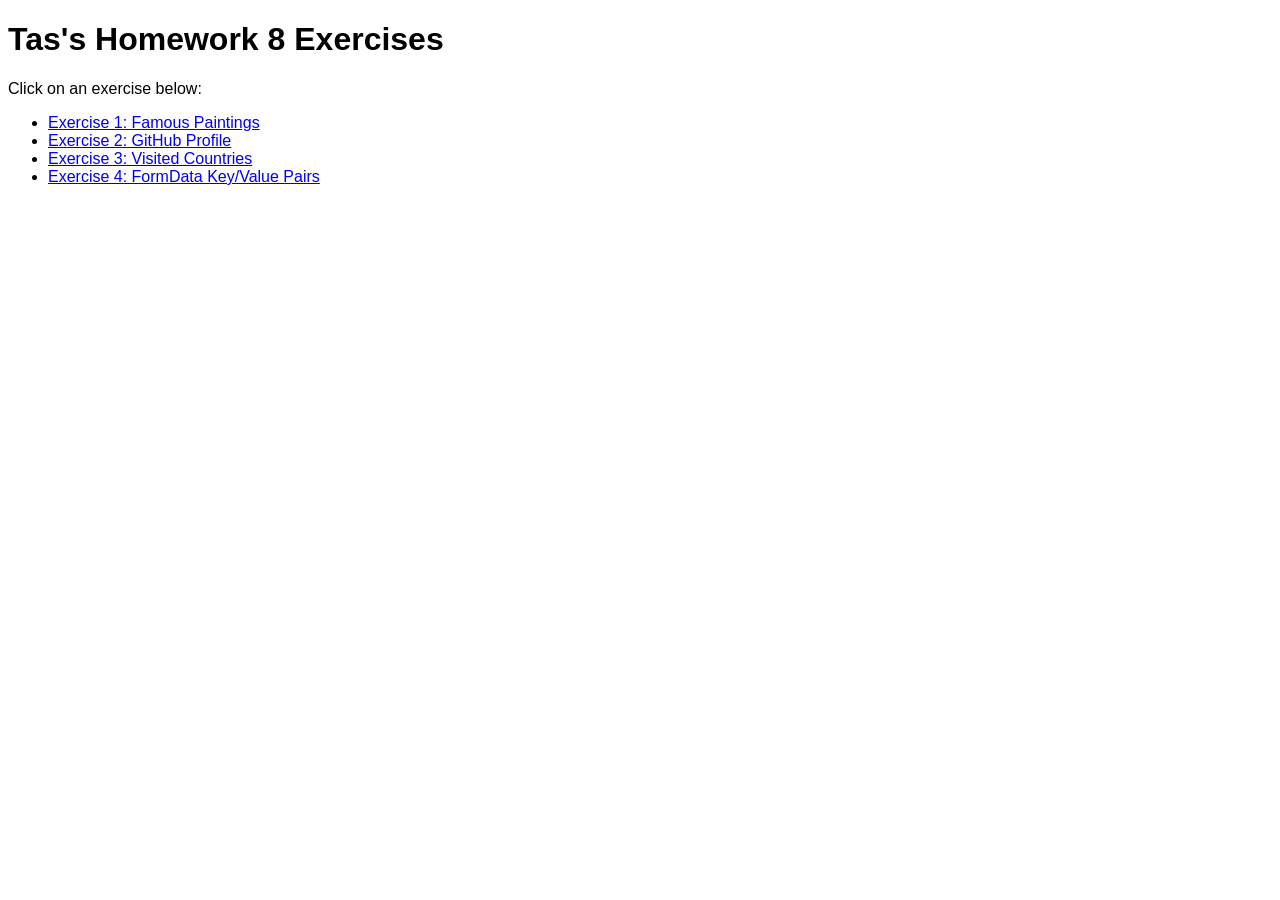
<file: index.html>
<!DOCTYPE html>
<html lang="en">
<head>
    <meta charset="UTF-8">
    <meta name="viewport" content="width=device-width, initial-scale=1.0">
    <title>Tas's Homework 8</title>
    <link rel="stylesheet" href="css/style.css">
</head>
<body>
    <h1>Tas's Homework 8 Exercises</h1>
    <p>Click on an exercise below:</p>
    <ul>
        <li><a href="html/ex1.html">Exercise 1: Famous Paintings</a></li>
        <li><a href="html/ex2.html">Exercise 2: GitHub Profile</a></li>
        <li><a href="html/ex3.html">Exercise 3: Visited Countries</a></li>
        <li><a href="html/ex4.html">Exercise 4: FormData Key/Value Pairs</a></li>
    </ul>
</body>
</html>
</file>
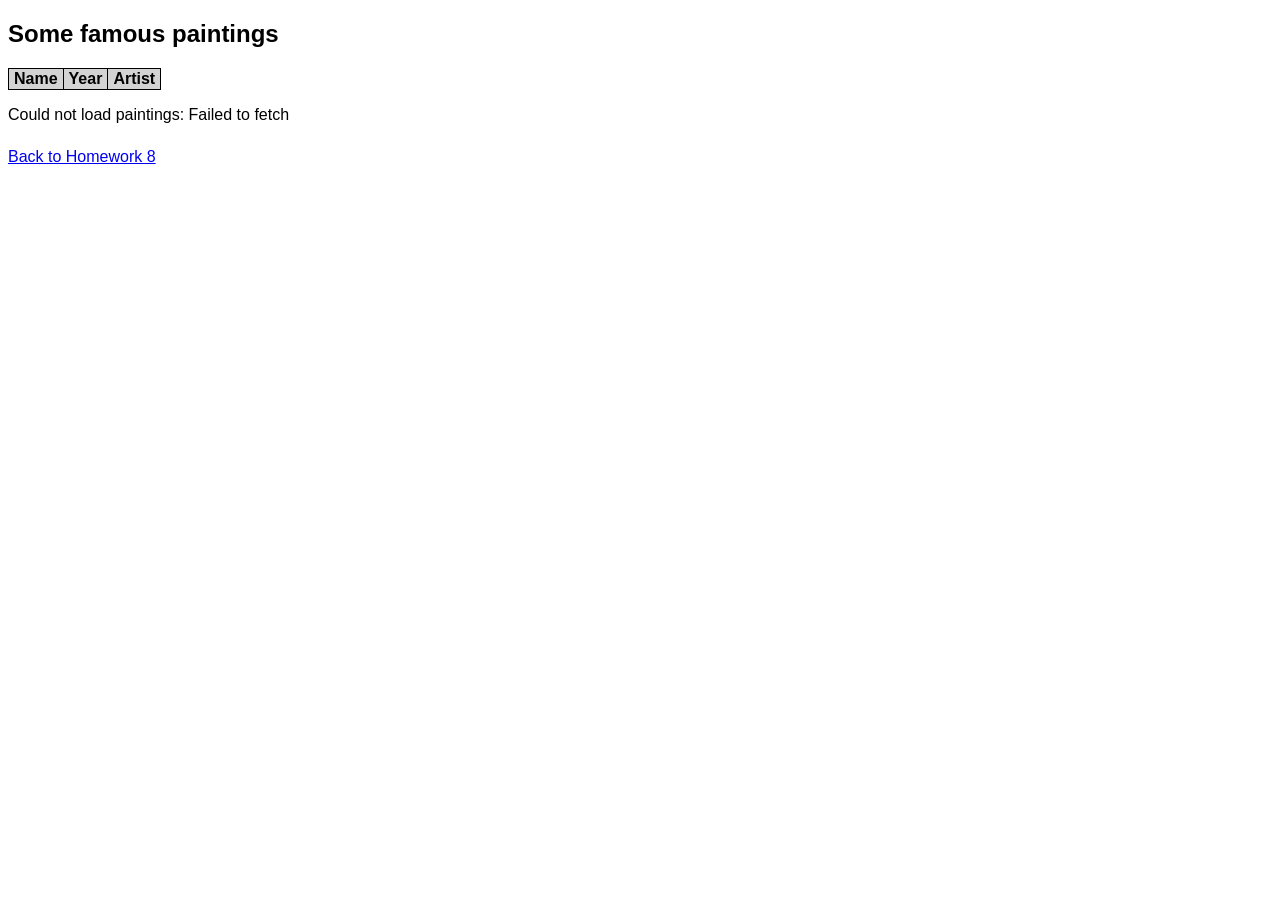
<file: html/ex1.html>
<!DOCTYPE html>
<html lang="en">
<head>
    <meta charset="UTF-8">
    <meta name="viewport" content="width=device-width, initial-scale=1.0">
    <title>Tas's Exercise 1: Famous Paintings</title>
    <link rel="stylesheet" href="../css/style.css">
    <script src="../js/ex1.js" defer></script>
</head>
<body>
    <h2>Some famous paintings</h2>
    <table id="paintings">
        <thead>
            <tr><th>Name</th><th>Year</th><th>Artist</th></tr>
        </thead>
        <tbody></tbody>
    </table>
    <p id="status" role="status">Loading paintings...</p>
    <p class="back-link"><a href="../index.html">Back to Homework 8</a></p>
</body>
</html>
</file>
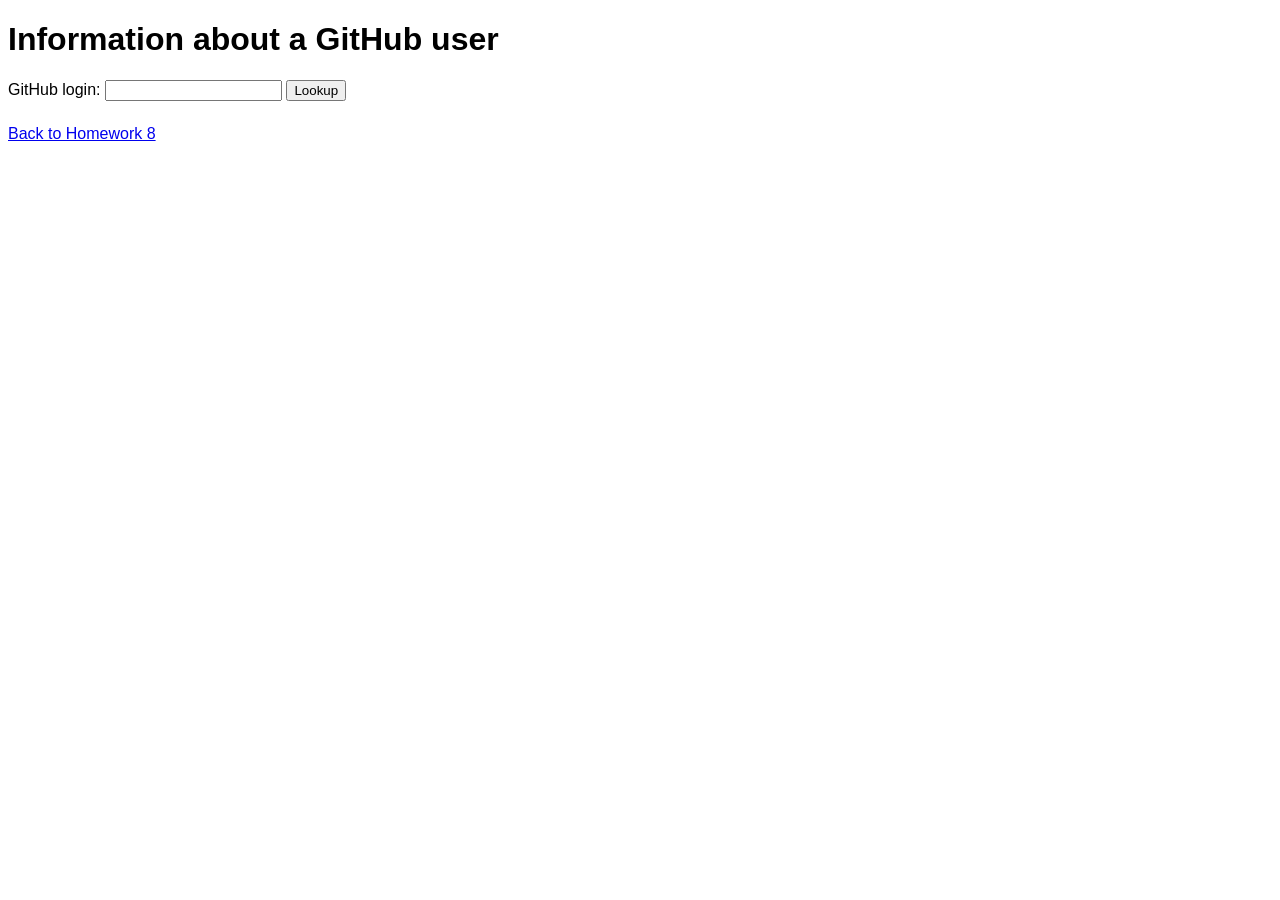
<file: html/ex2.html>
<!DOCTYPE html>
<html lang="en">
<head>
    <meta charset="UTF-8">
    <meta name="viewport" content="width=device-width, initial-scale=1.0">
    <title>Tas's Exercise 2: GitHub Profile</title>
    <link rel="stylesheet" href="../css/style.css">
    <script src="../js/ex2.js" defer></script>
</head>
<body>
    <h1>Information about a GitHub user</h1>
    <form id="lookup-form">
        <label for="login">GitHub login:</label>
        <input type="text" id="login" name="login" required>
        <button type="submit" id="lookup-button">Lookup</button>
    </form>
    <p id="status" role="status"></p>
    <p id="profile-picture"></p>
    <table id="profile" hidden>
        <tbody>
            <tr><th scope="row">Name</th><td id="profile-name"></td></tr>
            <tr><th scope="row">Blog</th><td id="profile-blog"></td></tr>
            <tr><th scope="row">Created</th><td id="profile-created"></td></tr>
        </tbody>
    </table>
    <p class="back-link"><a href="../index.html">Back to Homework 8</a></p>
</body>
</html>
</file>
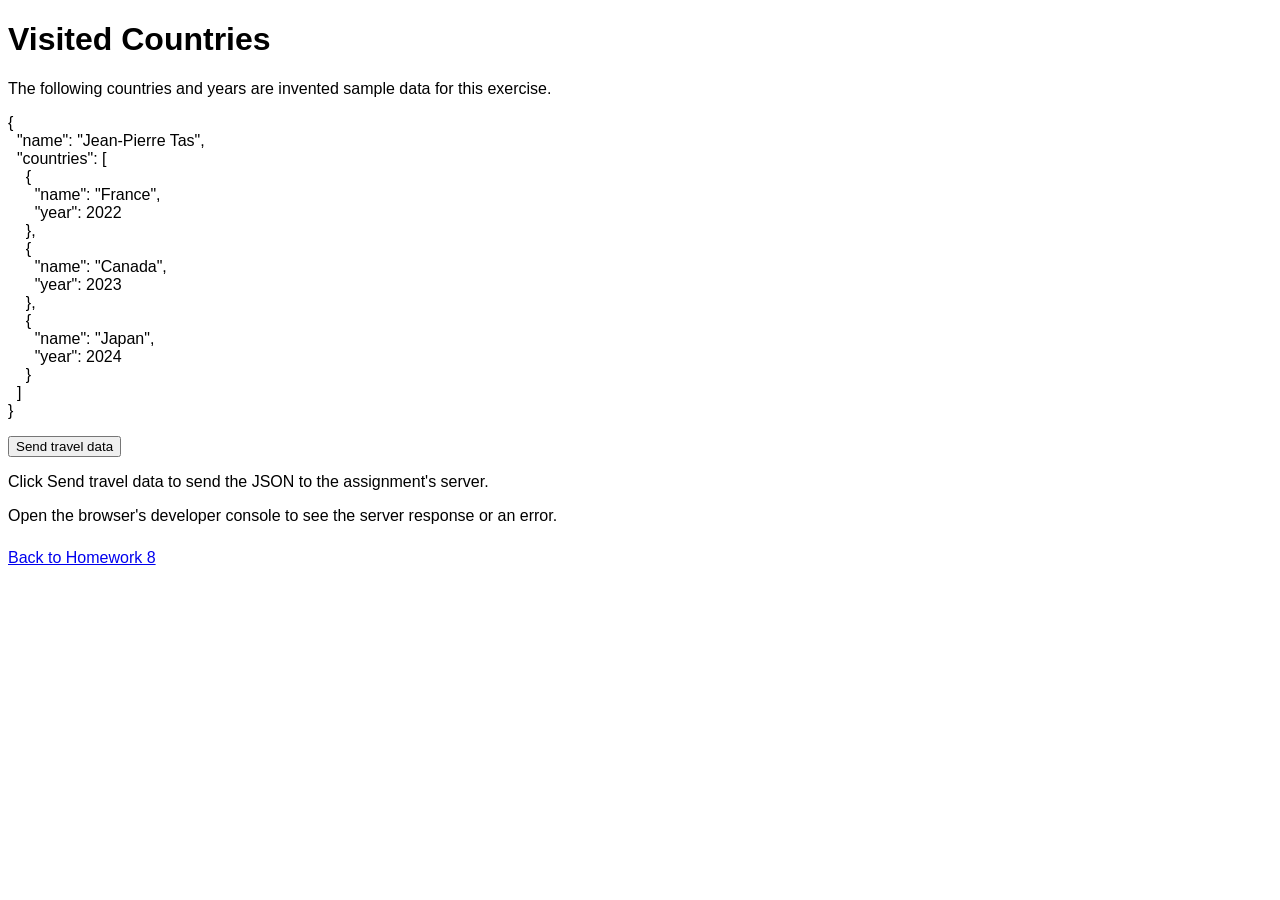
<file: html/ex3.html>
<!DOCTYPE html>
<html lang="en">
<head>
    <meta charset="UTF-8">
    <meta name="viewport" content="width=device-width, initial-scale=1.0">
    <title>Tas's Exercise 3: Visited Countries</title>
    <link rel="stylesheet" href="../css/style.css">
    <script src="../js/ex3.js" defer></script>
</head>
<body>
    <h1>Visited Countries</h1>
    <p>The following countries and years are invented sample data for this exercise.</p>
    <pre id="travel-data"></pre>
    <button type="button" id="send-button">Send travel data</button>
    <p id="status" role="status">Click Send travel data to send the JSON to the assignment's server.</p>
    <p>Open the browser's developer console to see the server response or an error.</p>
    <p class="back-link"><a href="../index.html">Back to Homework 8</a></p>
</body>
</html>
</file>
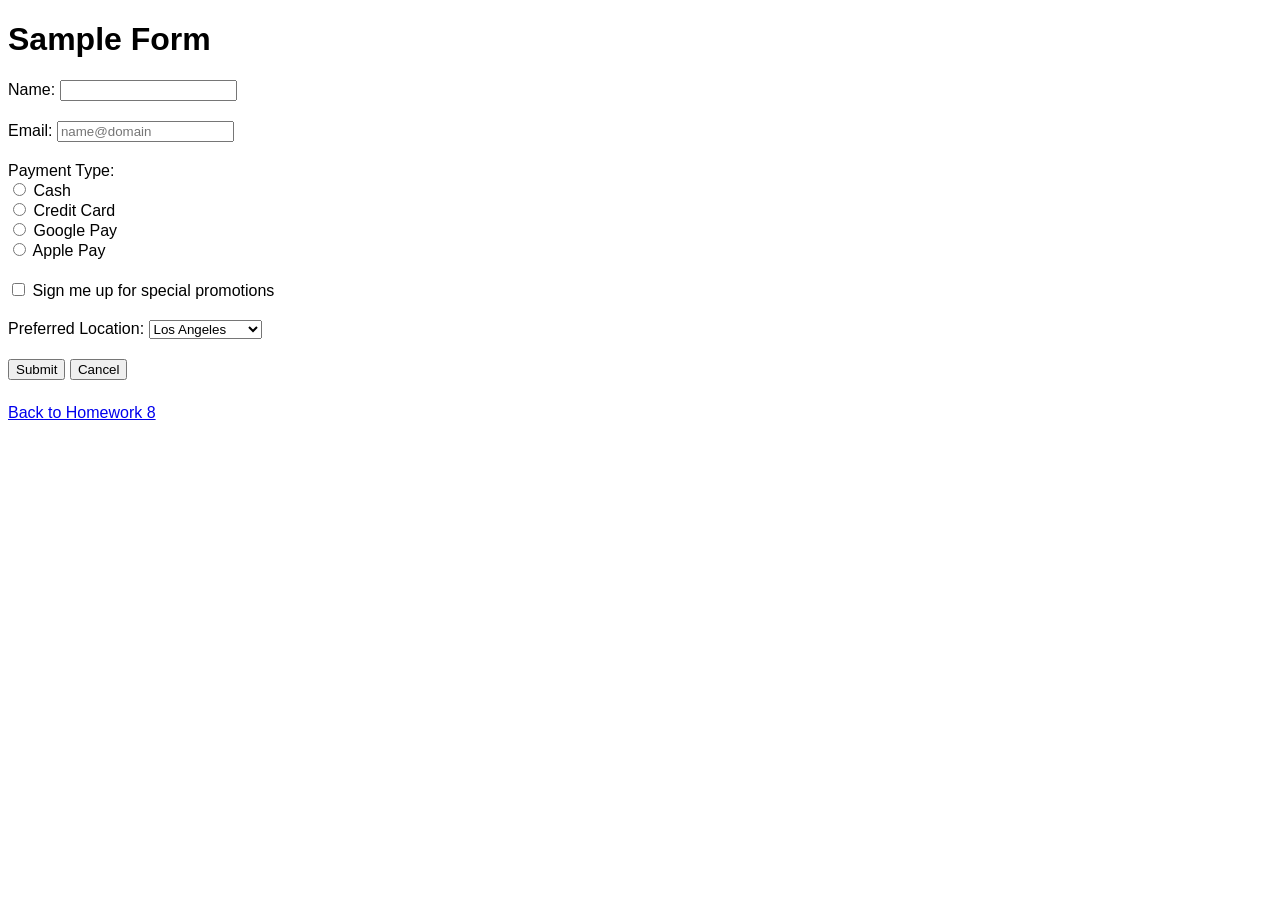
<file: html/ex4.html>
<!DOCTYPE html>
<html lang="en">
<head>
    <meta charset="UTF-8">
    <meta name="viewport" content="width=device-width, initial-scale=1.0">
    <title>Tas's Exercise 4: FormData Key/Value Pairs</title>
    <link rel="stylesheet" href="../css/style.css">
    <script src="../js/ex4.js" defer></script>
</head>
<body>
    <h1>Sample Form</h1>
    <form id="sample-form" class="sample-form">
        <p><label for="name">Name:</label> <input type="text" id="name" name="name"></p>
        <p><label for="email">Email:</label> <input type="email" id="email" name="email" placeholder="name@domain"></p>
        <fieldset>
            <legend>Payment Type:</legend>
            <label><input type="radio" name="payment" value="cash"> Cash</label>
            <label><input type="radio" name="payment" value="creditcard"> Credit Card</label>
            <label><input type="radio" name="payment" value="gpay"> Google Pay</label>
            <label><input type="radio" name="payment" value="applepay"> Apple Pay</label>
        </fieldset>
        <p><label><input type="checkbox" name="promotion"> Sign me up for special promotions</label></p>
        <p>
            <label for="location">Preferred Location:</label>
            <select id="location" name="location">
                <option value="la">Los Angeles</option>
                <option value="oc">Orange County</option>
                <option value="riverside">Riverside</option>
                <option value="sd">San Diego</option>
            </select>
        </p>
        <button type="submit">Submit</button>
        <button type="reset">Cancel</button>
    </form>
    <section id="form-results" hidden aria-live="polite">
        <h2>Form Data Entered</h2>
        <table id="form-data">
            <thead><tr><th>Key</th><th>Value</th></tr></thead>
            <tbody></tbody>
        </table>
    </section>
    <p class="back-link"><a href="../index.html">Back to Homework 8</a></p>
</body>
</html>
</file>
<file: css/style.css>
* {
    font-family: Calibri, Arial, Helvetica, sans-serif;
}

table, th, td {
    border: 1px solid black;
}

table {
    border-collapse: collapse;
}

th, td {
    padding-left: 5px;
    padding-right: 5px;
}

th {
    background-color: lightgray;
}

.back-link {
    margin-top: 1.5em;
}

#profile-picture img {
    width: 190px;
    height: 190px;
    object-fit: cover;
}

.sample-form p {
    margin-bottom: 1.25em;
}

.sample-form fieldset {
    border: 0;
    padding: 0;
    margin: 0 0 1.25em;
}

.sample-form legend {
    padding: 0;
}

.sample-form fieldset label {
    display: block;
}

pre {
    white-space: pre-wrap;
}
</file>
